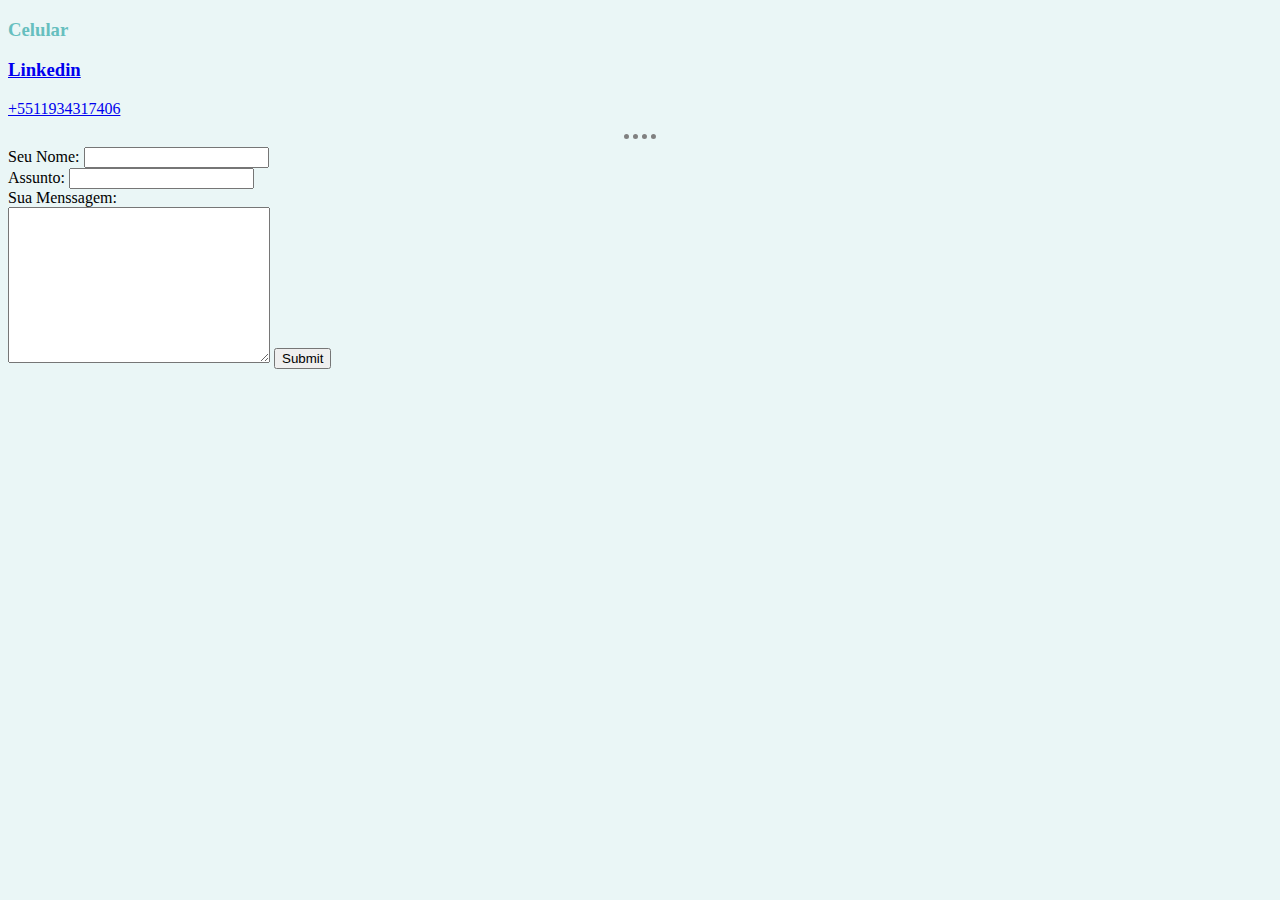
<file: contact.html>
<!DOCTYPE html>
<html lang="pt">
    <head>
        <meta charset="UTF-8">
        <title>Contact Nathan</title>
        <link rel="stylesheet" href="CSS/styles.css">
    </head>
    <body>
        <h3>Celular</h3>
        <h3><a href="https://www.linkedin.com/in/nathan-lazzaro/">Linkedin</a></h3>
        <p><a href="https://web.whatsapp.com/">+5511934317406</a></p>
        <hr>
        <form action="mailto:rplazzaro@hotmail.com" method="post" enctype="text/plain">
            <label>Seu Nome:</label>
            <input type="text" name="Seu Nome"><br>
            <Label>Assunto:</Label>
            <input type="text" name="Assunto"><br>
            <label>Sua Menssagem:</label><br>
            <textarea name="Sua Menssagem" id="" cols="30" rows="10"></textarea>
            <input type="submit">
        </form>
    </body>
</html>
</file>
<file: CSS/styles.css>
body {
    background-color: #EAF6F6;
}
hr {
    border-style: none;
    border-top-style: dotted;
    border-color: grey;
    border-width: 5px;
    width: 2.5%;
}
img {
    height: 200px;
}
h1 {color: #66bfbf;}
h3 {color: #66bfbf;}
</file>
